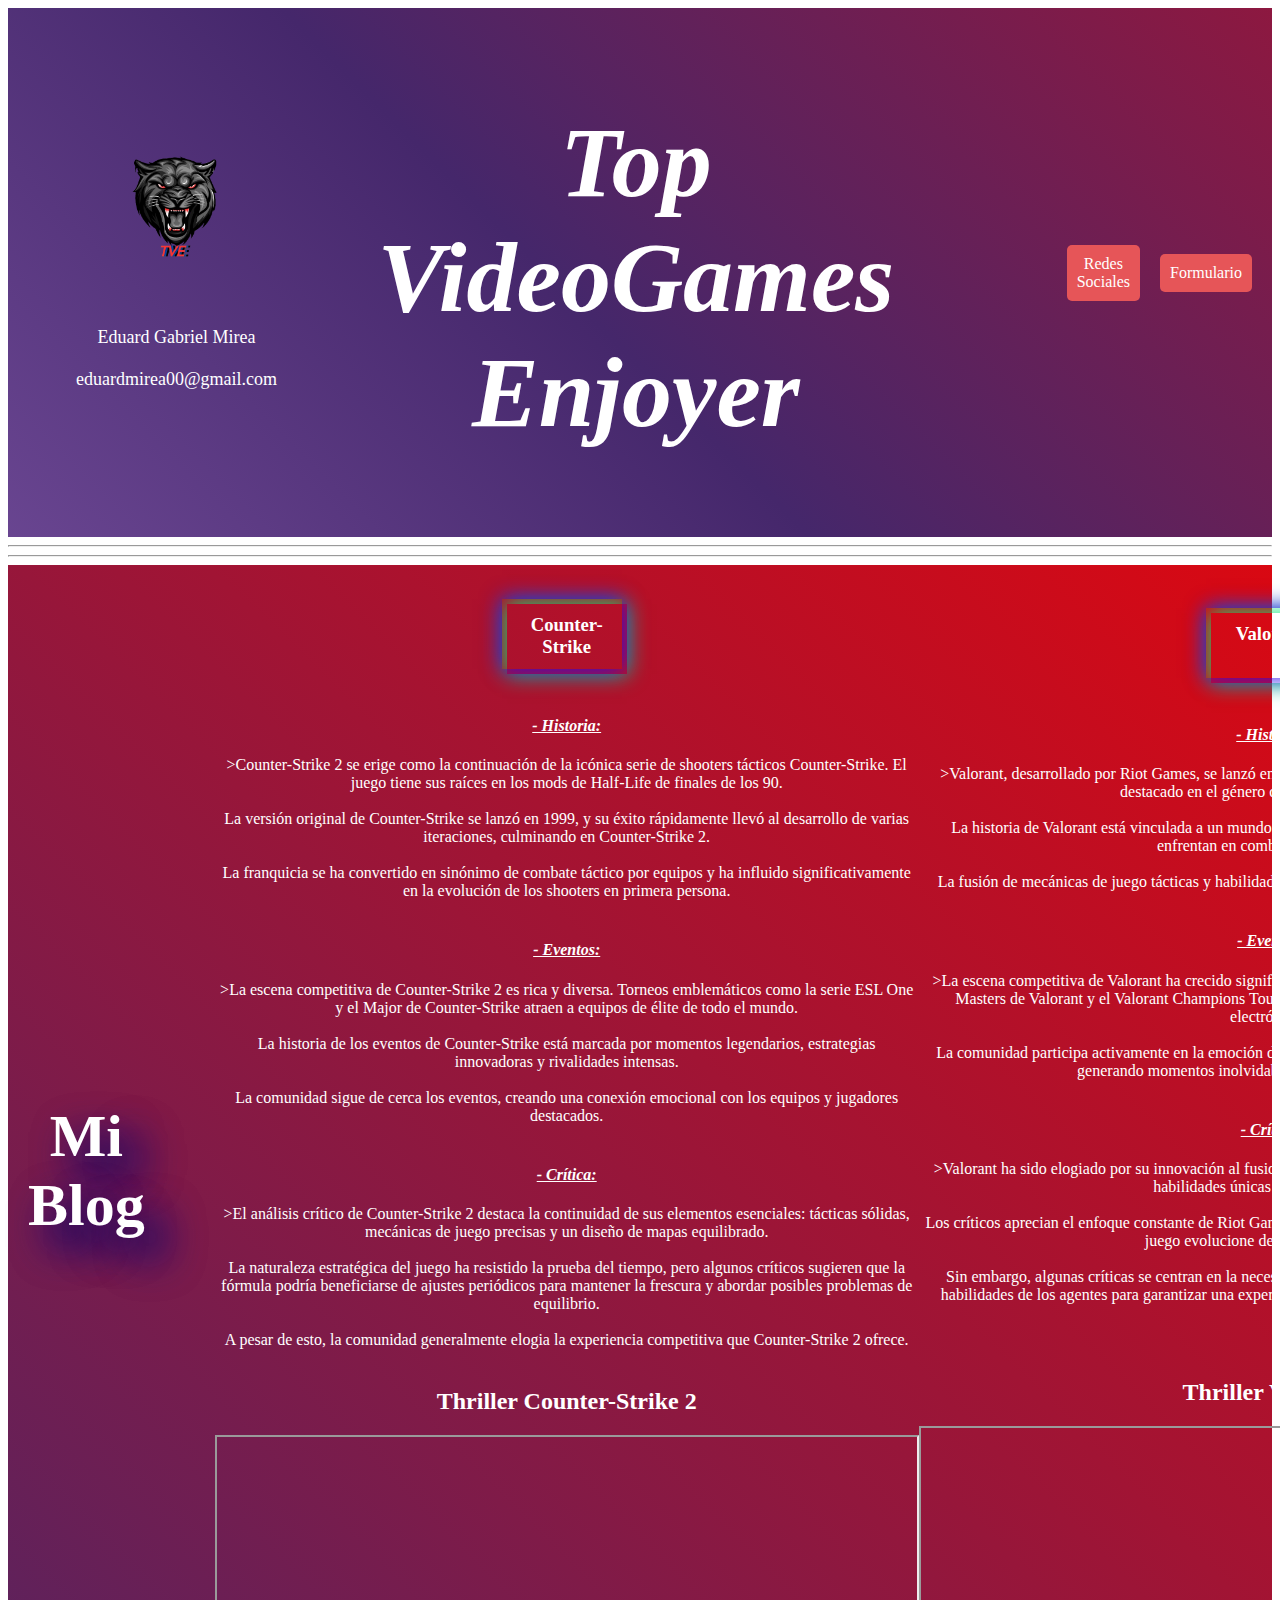
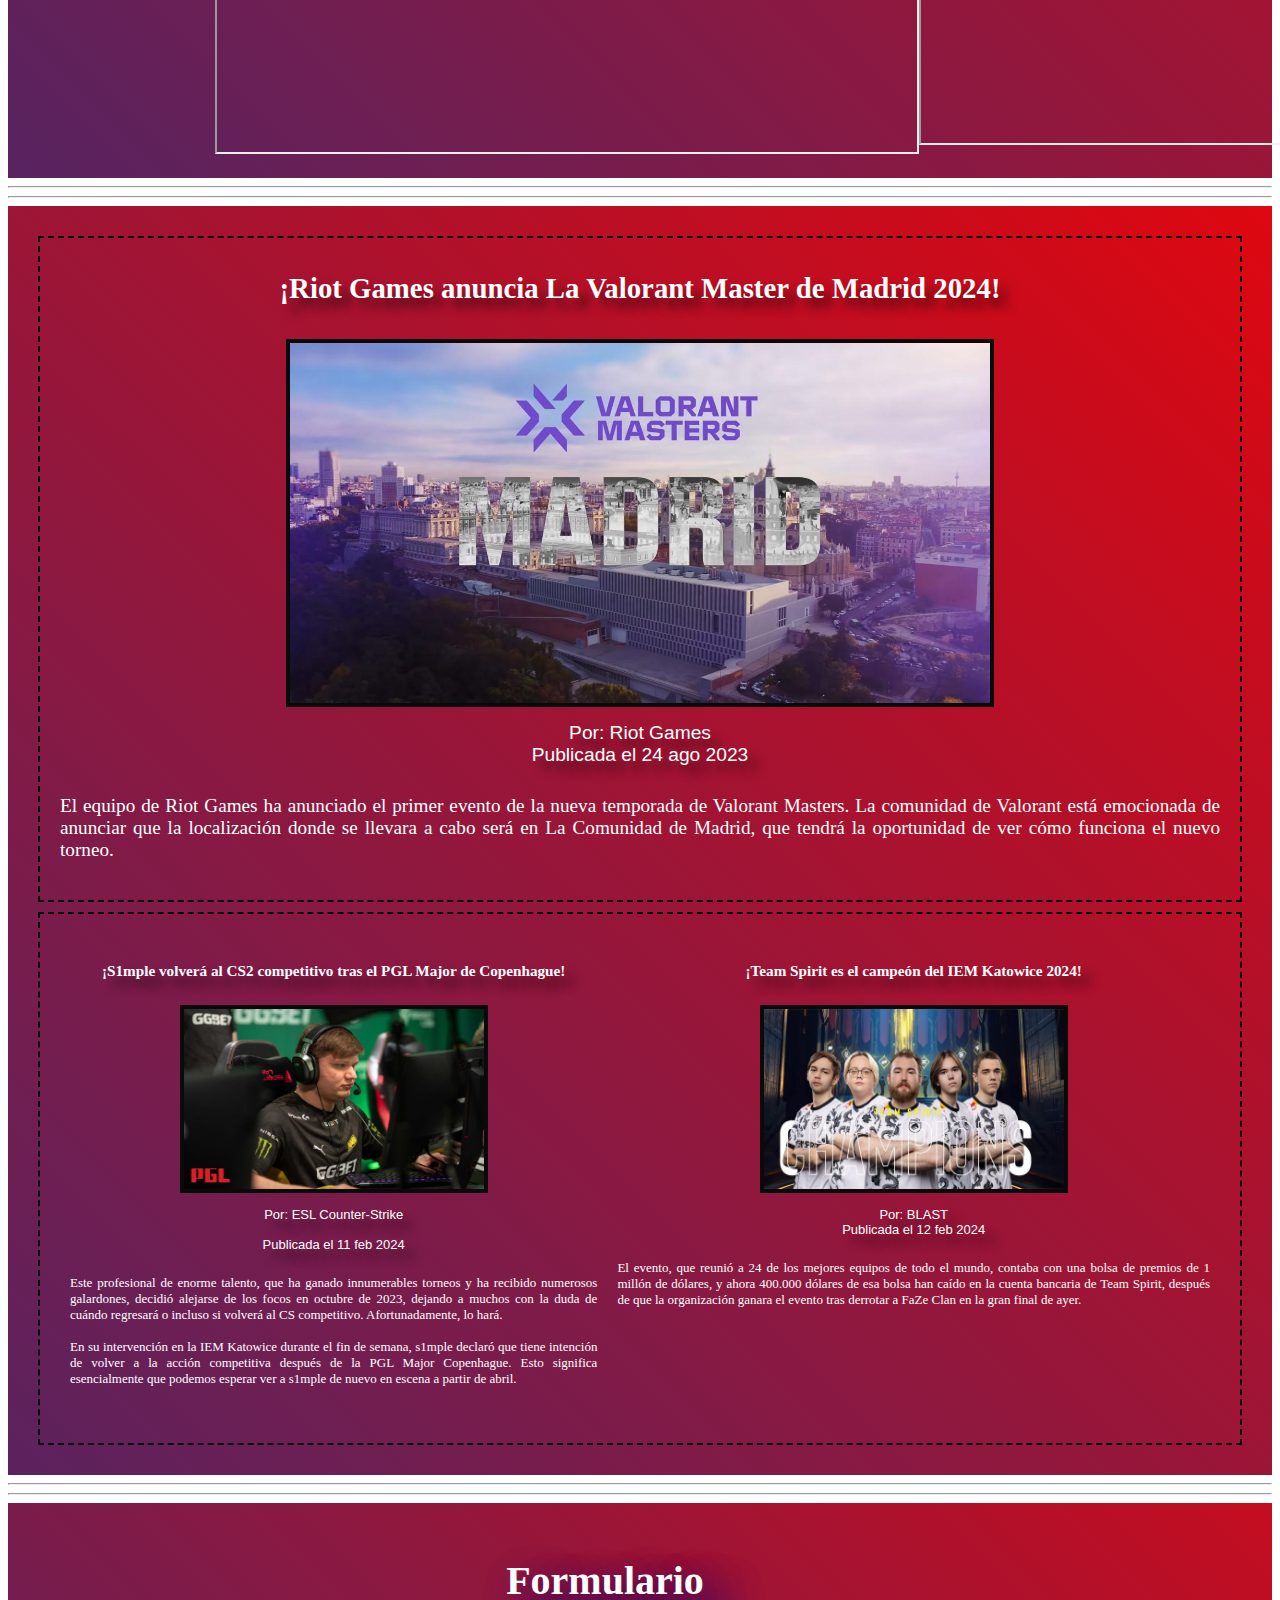
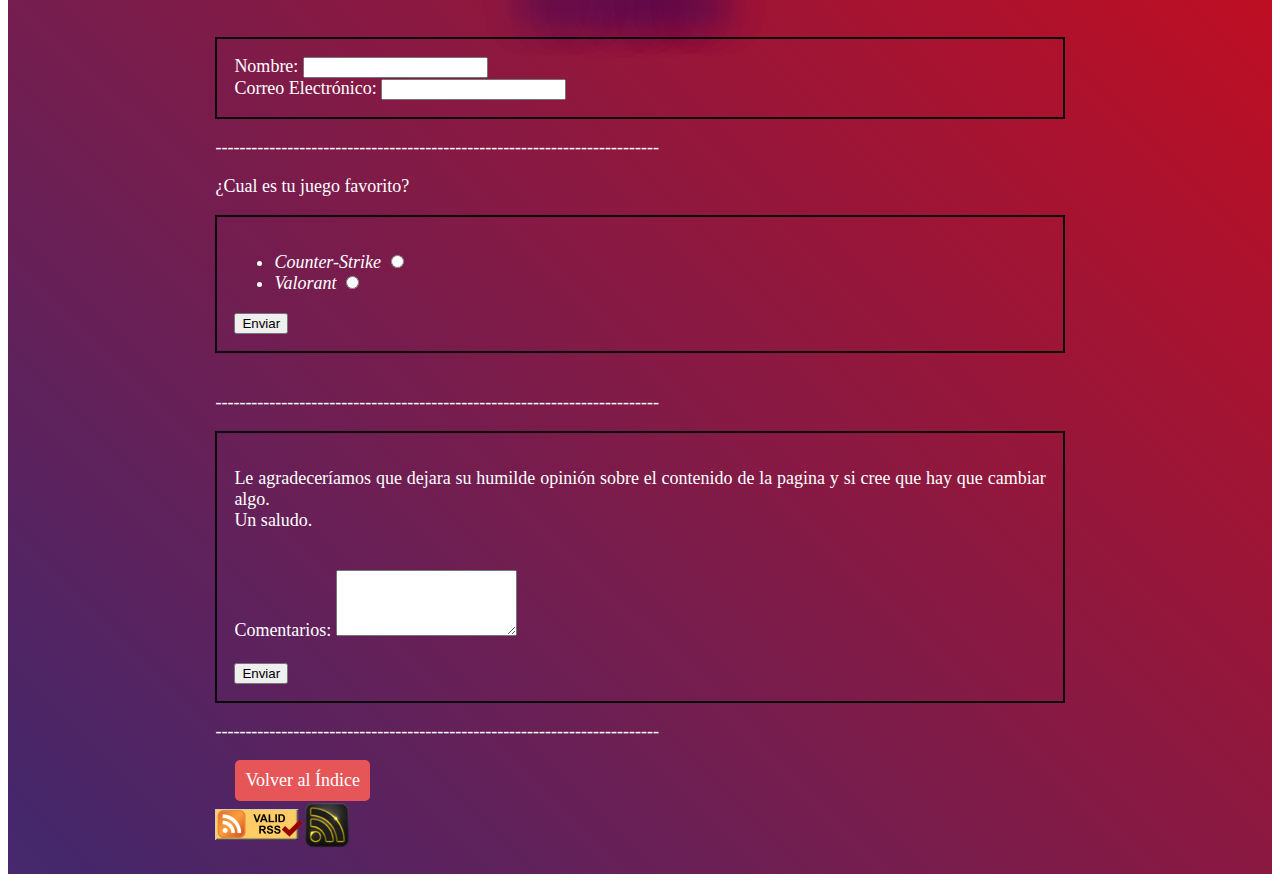
<file: index.html>
<!DOCTYPE html>
<html dir="ltr" lang="es">

<head>
    <meta charset="UTF-8">
    <meta name="viewport" content="width=device-width, initial-scale=1.0">
    <title>Top VideoGames Enjoyer</title>
    <link rel="stylesheet" href="Proyecto.css">
    <link rel="icon" type="image/png" href="Multimedia/Elmistery79-SinFondo.png">
    <link rel="feed alternate" type="application/rss+xml" href="proyecto.rss" title="Feed">
</head>

<body>
    <!-- Zona 1: Header -->
    <header>
        <div class="logo-container" id="inicio">
            <div class="logo">
                <img src="Multimedia/Elmistery79-SinFondo.png" alt="mi logo">
            </div>
            <div class="nombre">
                <p>Eduard Gabriel Mirea <br><br> eduardmirea00@gmail.com</p>
            </div>
        </div>
        <div class="banner">
            <h1><em>Top VideoGames Enjoyer</em></h1>
        </div>
        <nav>
            <div class="nav-box" onclick="window.location.href='RedesSociales.html'">Redes Sociales</div>
            <div class="nav-box" onclick="window.location.href='#formulario'">Formulario</div>
        </nav>
    </header>

    <hr>
    <hr> <!-- La etiqueta <hr> (Es una etiqueta de espacio vertical) separa tematicas.-->


    <!-- Zona 2: Blog poner todo en divisiones -->
    <section class="blog">

        <div class="titulo">
            <h2>Mi Blog</h2>
        </div>

        <div>
            <!-- Counter-Strike -->
            <h3 class="contenedor-subtitulo">Counter-Strike</h3>
            <table>
                <tr>
                    <td>
                        <h4><em><u>- Historia:</u></em></h4>
                        <p>
                            >Counter-Strike 2 se erige como la continuación de la icónica serie de
                            shooters tácticos Counter-Strike. El juego tiene sus raíces en los mods de
                            Half-Life de finales de los 90.<br><br> La versión original de
                            Counter-Strike se lanzó en 1999, y su éxito rápidamente llevó al desarrollo
                            de varias iteraciones, culminando en Counter-Strike 2.<br><br> La franquicia
                            se ha convertido en sinónimo de combate táctico por equipos y ha influido
                            significativamente en la evolución de los shooters en primera persona.
                        </p>
                    </td>
                </tr>
                <tr>
                    <td>
                        <h4><em><u>- Eventos:</u></em></h4>
                        <p>
                            >La escena competitiva de Counter-Strike 2 es rica y diversa. Torneos
                            emblemáticos como la serie ESL One y el Major de Counter-Strike atraen a equipos
                            de élite de todo el mundo.<br><br> La historia de los eventos de Counter-Strike
                            está marcada por momentos legendarios, estrategias innovadoras y rivalidades
                            intensas.<br><br> La comunidad sigue de cerca los eventos, creando una conexión
                            emocional con los equipos y jugadores destacados.
                        </p>
                    </td>
                </tr>
                <tr>
                    <td>
                        <h4><em><u>- Crítica:</u></em></h4>
                        <p>
                            >El análisis crítico de Counter-Strike 2 destaca la continuidad de sus elementos
                            esenciales: tácticas sólidas, mecánicas de juego precisas y un diseño de mapas
                            equilibrado.<br><br> La naturaleza estratégica del juego ha resistido la prueba
                            del tiempo, pero algunos críticos sugieren que la fórmula podría beneficiarse de
                            ajustes periódicos para mantener la frescura y abordar posibles problemas de
                            equilibrio.<br><br> A pesar de esto, la comunidad generalmente elogia la
                            experiencia competitiva que Counter-Strike 2 ofrece.
                        </p>
                    </td>
                </tr>
            </table>
            <div>
                <h2>
                    Thriller Counter-Strike 2
                </h2>
                <!--En este caso he substituido en el link de youtube la parte /watch?v= por /embed/ para poder usar el video ya que estaba en privado -->
                <iframe width="700" height="315" src="https://www.youtube.com/embed/zqLy6pPmupo"></iframe>
            </div>
        </div>

        <div>
            <!-- Valorant -->
            <h3 class="contenedor-subtitulo">Valorant</h3>
            <table>
                <tr>
                    <td>
                        <h4><em><u>- Historia:</u></em></h4>
                        <p>
                            >Valorant, desarrollado por Riot Games, se lanzó en 2020 y rápidamente se
                            convirtió en un competidor destacado en el género de los shooters
                            tácticos.<br><br> La historia de Valorant está vinculada a un mundo futurista
                            donde agentes con habilidades únicas se enfrentan en combates
                            estratégicos.<br><br> La fusión de mecánicas de juego tácticas y habilidades
                            especiales distintivas ha sido clave para su éxito.
                        </p>
                    </td>
                </tr>
                <tr>
                    <td>
                        <h4><em><u>- Eventos:</u></em></h4>
                        <p>
                            >La escena competitiva de Valorant ha crecido significativamente desde su
                            lanzamiento. Torneos como el Masters de Valorant y el Valorant Champions Tour
                            han elevado el estatus del juego en los deportes electrónicos.<br><br> La
                            comunidad participa activamente en la emoción de los eventos, respaldando a sus
                            equipos favoritos y generando momentos inolvidables en la historia de Valorant.
                        </p>
                    </td>
                </tr>
                <tr>
                    <td>
                        <h4><em><u>- Crítica:</u></em></h4>
                        <p>
                            >Valorant ha sido elogiado por su innovación al fusionar elementos de shooters
                            tácticos tradicionales con habilidades únicas de los personajes.<br><br> Los
                            críticos aprecian el enfoque constante de Riot Games en actualizaciones y
                            equilibrio, asegurando que el juego evolucione de manera sostenible.<br><br> Sin
                            embargo, algunas críticas se centran en la necesidad de mantener un equilibrio
                            constante entre las habilidades de los agentes para garantizar una experiencia
                            justa y competitiva para todos los jugadores.
                        </p>
                    </td>
                </tr>
            </table>
            <br>
            <br>
            <div>
                <h2>
                    Thriller Valorant
                </h2>
                <iframe width="700" height="315" src="https://www.youtube.com/embed/iq4A2z6rUxQ"></iframe>
            </div>
        </div>
    </section>

    <hr>
    <hr> <!-- La etiqueta <hr> (Es una etiqueta de espacio vertical) separa tematicas.-->

    <!-- FEED -->
    <section class="noticias">
        <div class="noticias-box">
            <div class="mainpost">
                <article id="articulo1">
                    <div class="cabezera">
                        <h2>¡Riot Games anuncia La Valorant Master de Madrid 2024!</h2>
                        <img class="img-main" src="Multimedia/VCT-2023.jpg" alt="Imagen del articulo1">
                        <div class="pie-img">
                            <span>Por: Riot Games<br></span>
                            <span>Publicada el 24 ago 2023</span>
                        </div>
                    </div>
                    <p class="parrafos">
                        El equipo de Riot Games ha anunciado el primer evento de la nueva temporada de Valorant Masters.
                        La comunidad de Valorant está emocionada de anunciar que la localización donde se llevara a cabo
                        será en La Comunidad de Madrid, que tendrá la oportunidad de ver cómo funciona el nuevo torneo.
                    </p>
                </article>
            </div>
            <div class="second-post">
                <ul class="post-list">
                    <li>
                        <article id="articulo2">
                            <div class="cabezera">
                                <h3>¡S1mple volverá al CS2 competitivo tras el PGL Major de Copenhague!</h3>
                                <img class="img-list-1" src="Multimedia/s1mplereturncompetitive.jpg"
                                    alt="Imagen del artículo2">
                                <div class="pie-img">
                                    <span>Por: ESL Counter-Strike<br><br></span>
                                    <span>Publicada el 11 feb 2024</span>
                                </div>
                            </div>
                            <p class="parrafos"> Este profesional de enorme talento, que ha ganado innumerables torneos
                                y ha recibido
                                numerosos galardones, decidió alejarse de los focos en octubre de 2023, dejando a muchos
                                con la duda de cuándo regresará o incluso si volverá al CS competitivo. Afortunadamente,
                                lo hará.<br><br>
                                En su intervención en la IEM Katowice durante el fin de semana, s1mple declaró que tiene
                                intención de volver a la acción competitiva después de la PGL Major Copenhague. Esto
                                significa esencialmente que podemos esperar ver a s1mple de nuevo en escena a partir de
                                abril.</p>
                        </article>
                    </li>
                    <li>
                        <article id="articulo3">
                            <div class="cabezera">
                                <h3>¡Team Spirit es el campeón del IEM Katowice 2024!</h3>
                                <img class="img-list-2" src="Multimedia/teamspiritare.jpg" alt="Imagen del articulo3">
                                <div class="pie-img">
                                    <span>Por: BLAST<br></span>
                                    <span>Publicada el 12 feb 2024</span>
                                </div>
                            </div>
                            <p class="parrafos">El evento, que reunió a 24 de los mejores equipos de todo el mundo,
                                contaba con una bolsa
                                de premios de 1 millón de dólares, y ahora 400.000 dólares de esa bolsa han caído en la
                                cuenta bancaria de Team Spirit, después de que la organización ganara el evento tras
                                derrotar a FaZe Clan en la gran final de ayer.</p>
                        </article>
                    </li>
                </ul>
            </div>
        </div>
    </section>


    <hr>
    <hr> <!-- La etiqueta <hr> (Es una etiqueta de espacio vertical) separa tematicas.-->


    <!-- Zona 3: Footer -->
    <footer>
        <div>
            <h2 id="formulario" class="titulo">Formulario</h2>
            <form action="#" method="post" target="_blank">
                <div class="box1">
                    <label for="nombre">Nombre:</label>
                    <input type="text" id="nombre" name="nombre" required>
                    <br>

                    <label for="email">Correo Electrónico:</label>
                    <input type="email" id="email" name="email" required>
                    <br>
                </div>
                <p>--------------------------------------------------------------------------</p>
                <p>¿Cual es tu juego favorito?</p>
                <div class="box2">
                    <ul>
                        <li>
                            <label for="Counter-Strike"><em>Counter-Strike</em></label>
                            <input type="radio" id="Counter-Strike" name="fav_game" value="Counter-Strike">
                        </li>
                        <li>
                            <label for="Valorant"><em>Valorant</em></label>
                            <input type="radio" id="Valorant" name="fav_game" value="Valorant">
                        </li>
                    </ul>
                    <input type="submit" value="Enviar">
                </div>
                <br>
                <p>--------------------------------------------------------------------------</p>
                <div class="box3">
                    <p>
                        Le agradeceríamos que dejara su humilde opinión sobre el contenido de la pagina y si cree que
                        hay
                        que
                        cambiar algo.<br> Un saludo.<br><br>
                    </p>
                    <label for="comentarios">Comentarios:</label>
                    <textarea id="comentarios" name="comentarios" rows="4"></textarea>
                    <br>
                    <br>
                    <input type="submit" value="Enviar">
                </div>
                <p>--------------------------------------------------------------------------</p>
                <div>
                    <nav>
                        <div class="nav-box" onclick="window.location.href='#inicio'">Volver al Índice</div>
                    </nav>
                    <nav class="navegacion2">
                        <!-- https://eduardgabrielmirea.github.io/proyecto.github.io/proyecto.rss -->
                        <a href="https://validator.w3.org/feed/check.cgi?url=https://eduardgabrielmirea.github.io/proyecto.github.io/proyecto.rss">
                        <img src="Multimedia/valid-rss-rogers.png" alt="[Valid RSS]" title="Validate my RSS feed"/></a>
                        <a href="proyecto.rss" target="_blank" rel="noopener noreferrer">
                            <img src="Multimedia/iconoRSS.png" alt="RSS Feed">
                        </a>
                    </nav>
                </div>
            </form>
        </div>
    </footer>
</body>

</html>
</file>
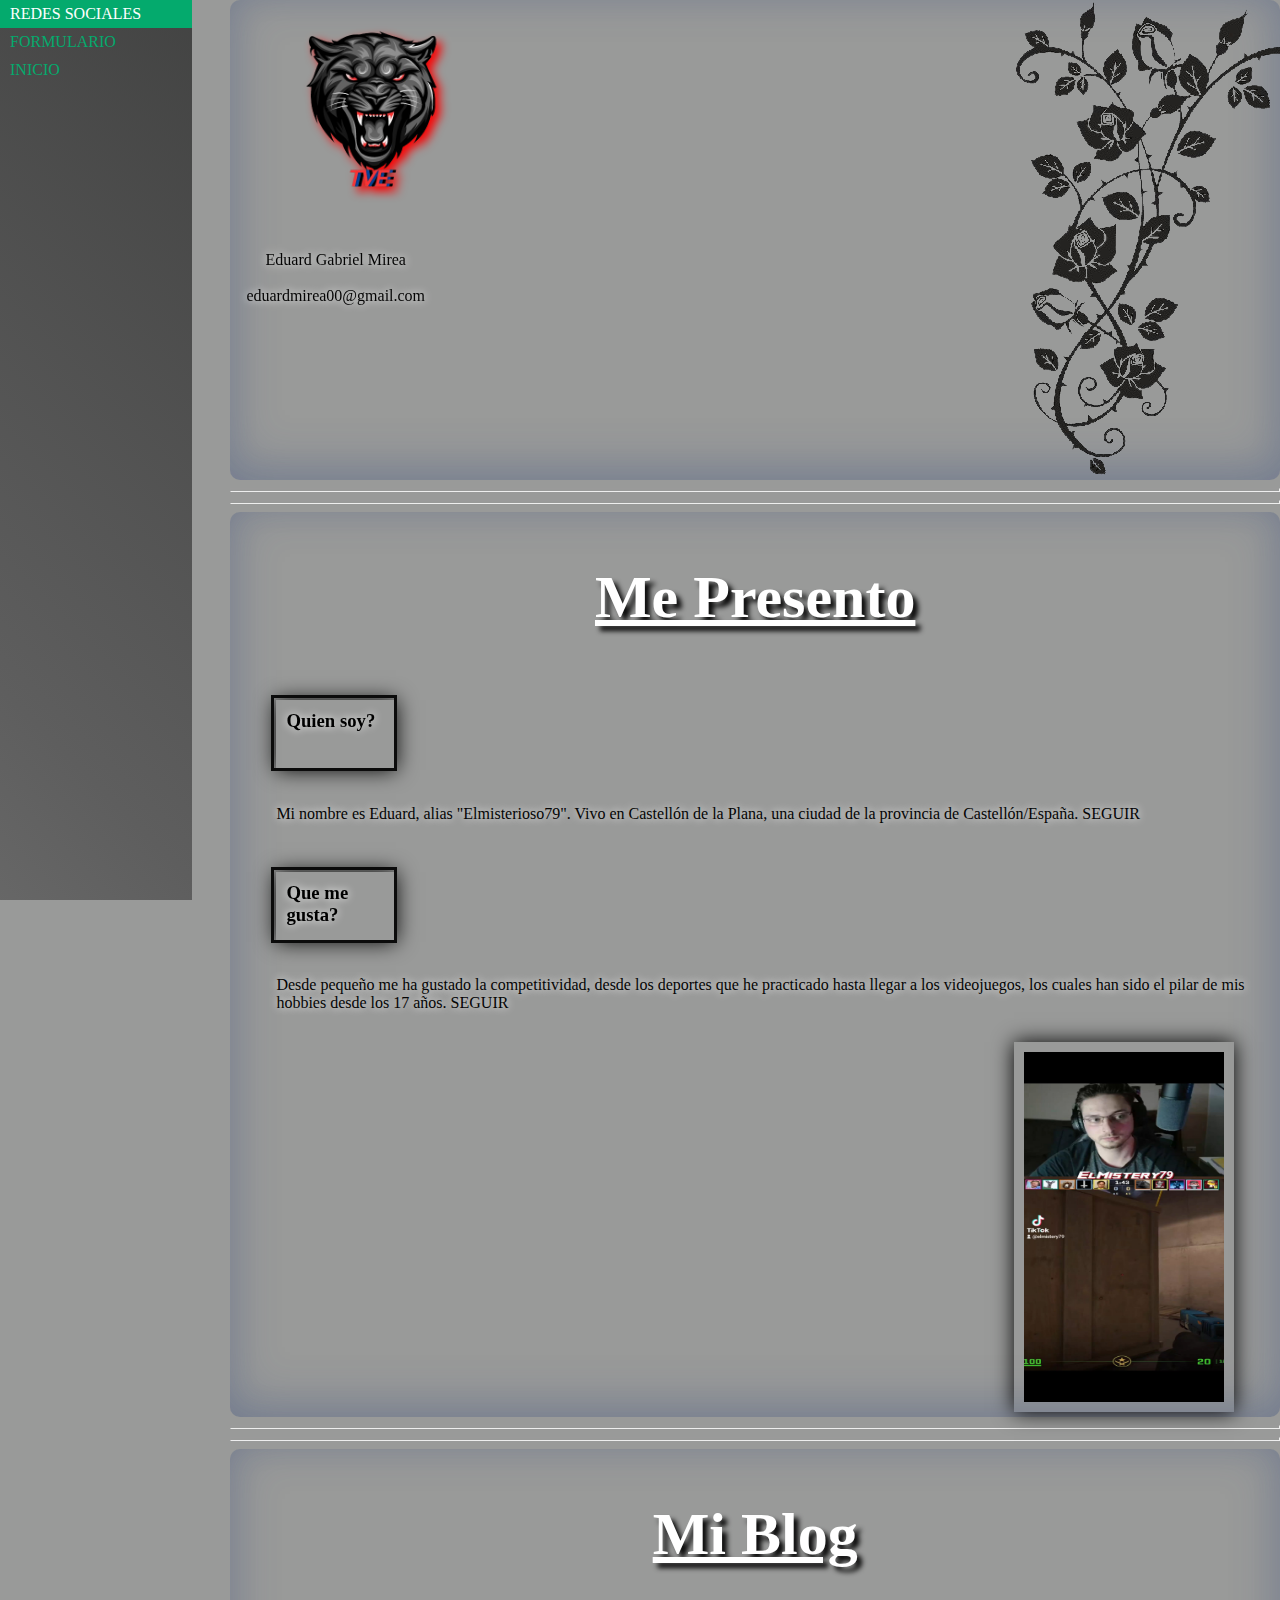
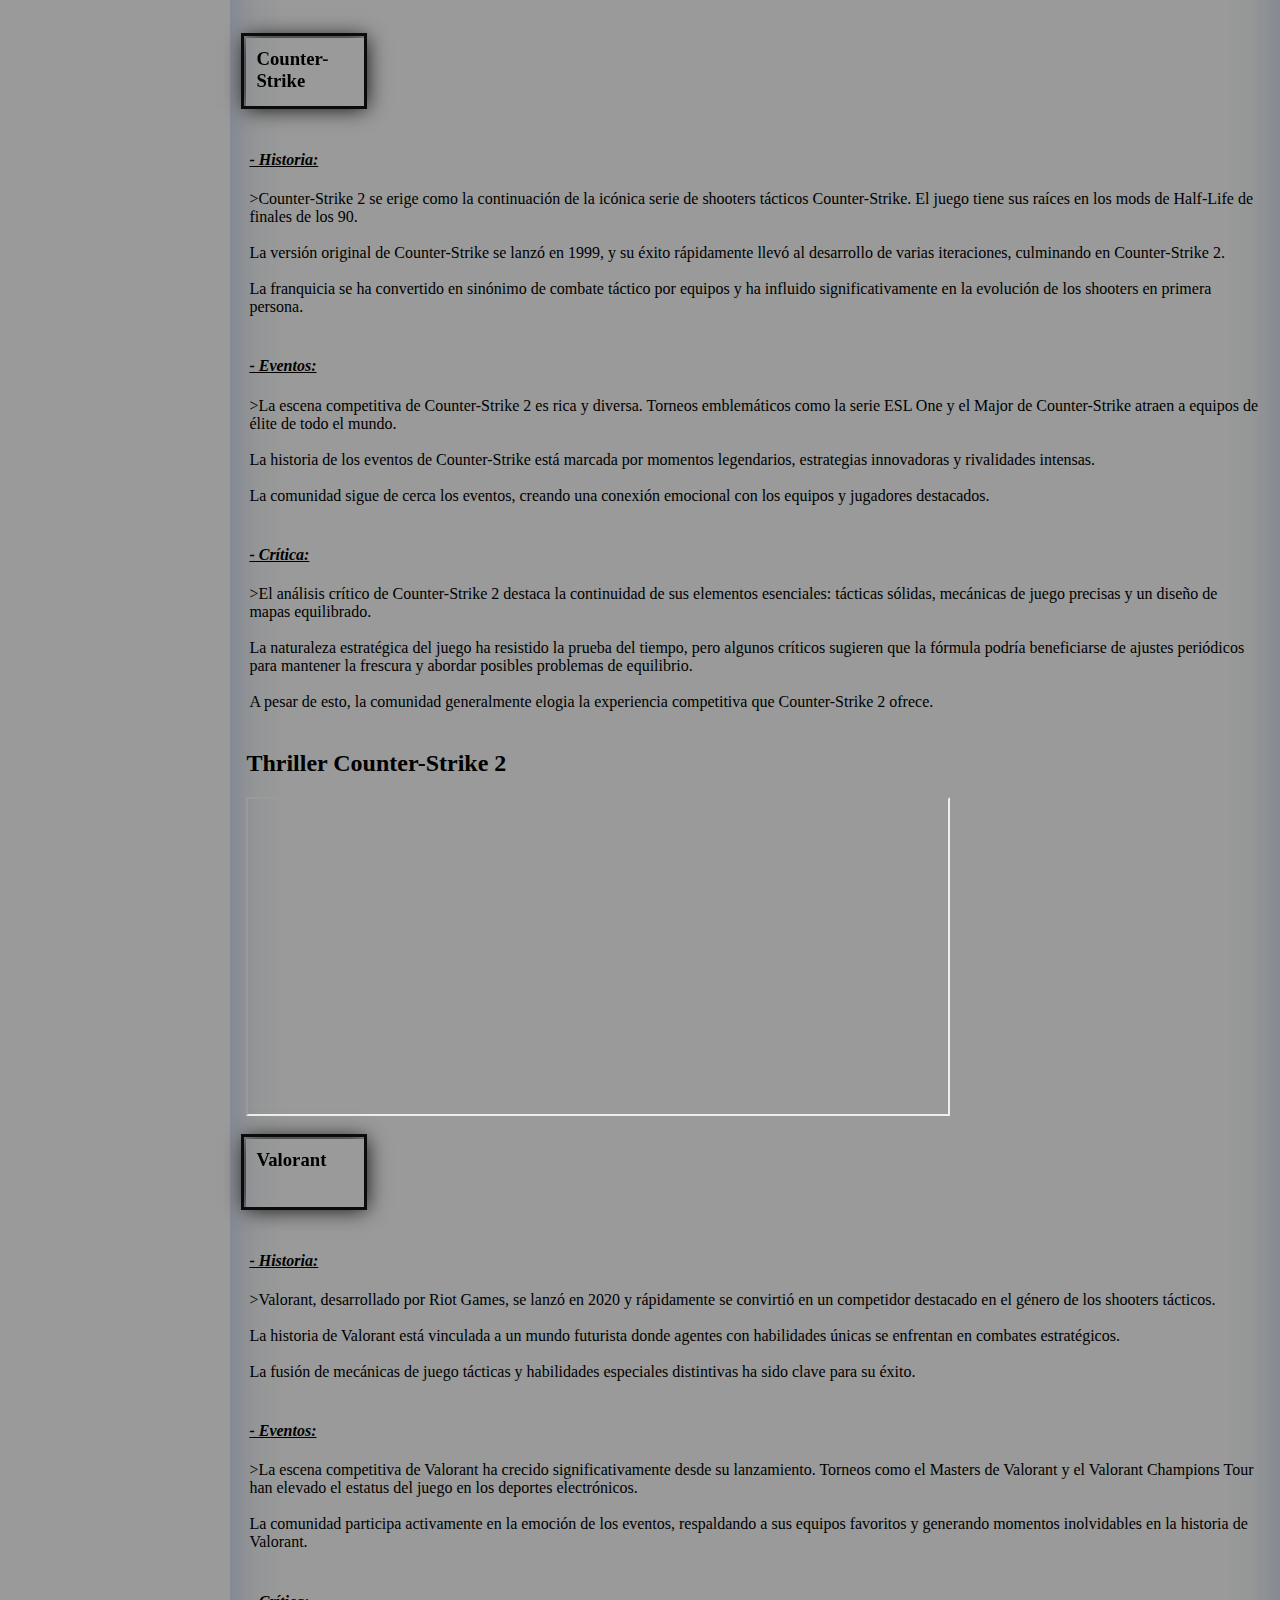
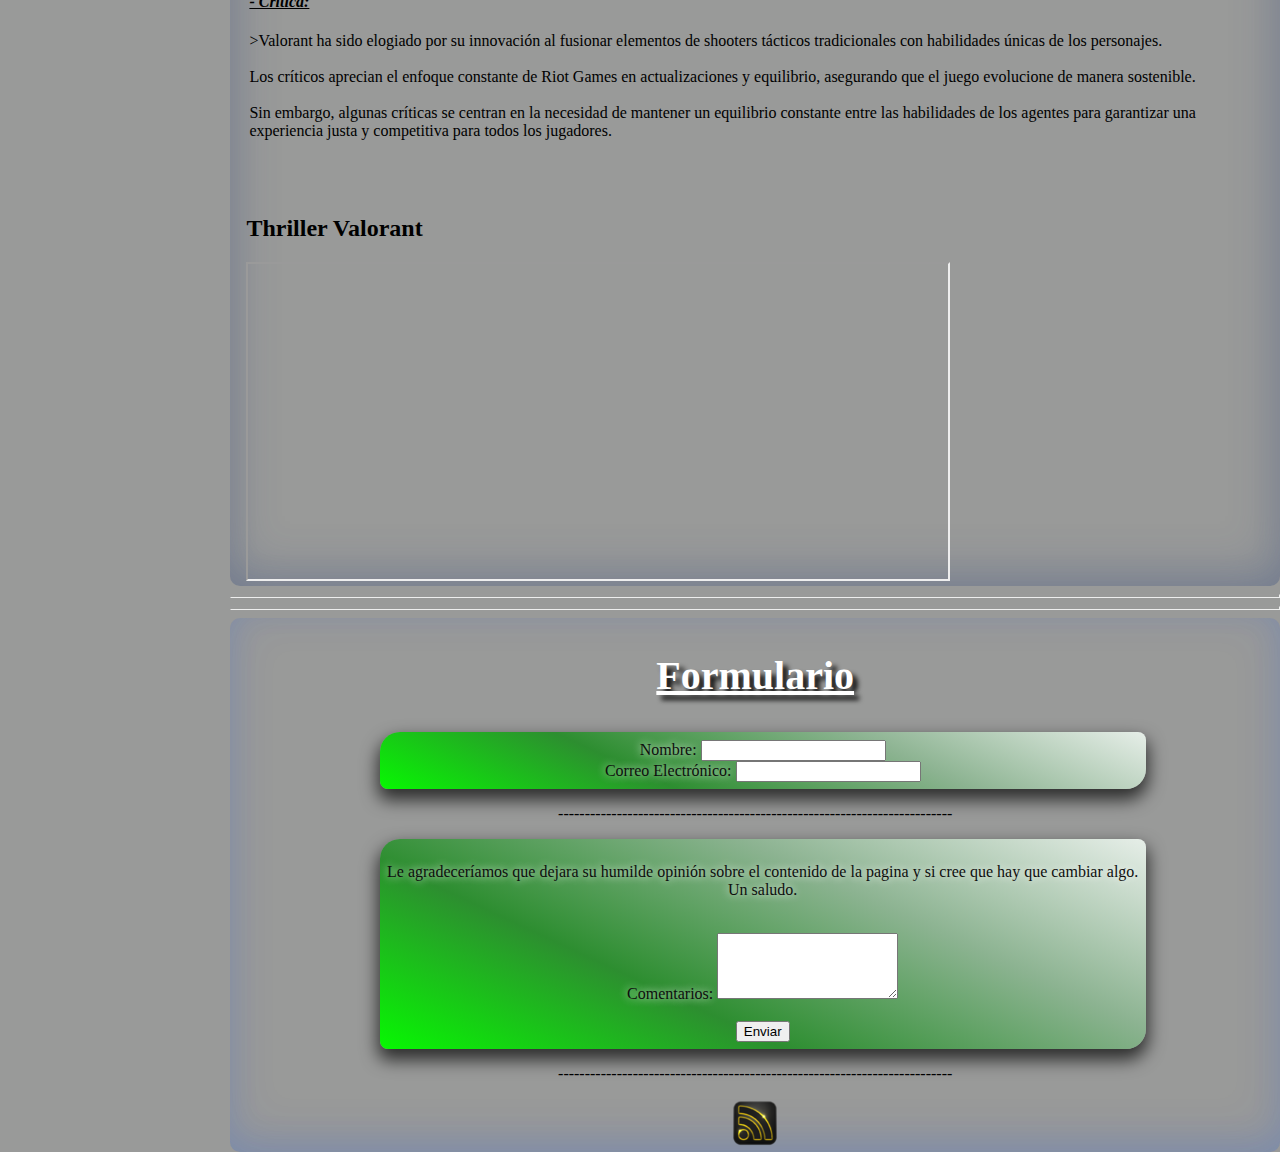
<file: Proyecto.html>
<!DOCTYPE html>
<html dir="ltr" lang="es">

<head>
    <meta charset="UTF-8">
    <meta name="viewport" content="width=device-width, initial-scale=1.0">
    <!-- Esta linea de etiqueta me sirve para que se ajuste a los diferentes formatos de movil, pc, etc-->
    <title>Top VideoGames Enjoyer</title>
    <!--<link rel="stylesheet" href="Proyecto.css">-->
    <link rel="stylesheet" href="Proyecto2.css">
    <link rel="icon" type="image/png" href="Multimedia/Elmistery79-SinFondo.png">
</head>

<body>
    <!-- Zona 1: Header poner todo en una tabla -->
    <!-- Los <blockquote> sirven como tabuladores para poner la tabla en medio de la pagina-->
    

            <!-- !!ACORDARSE DE COMENTAR Y DESCOMENTAR !! -->


        <!-- HAY QUE COMENTAR ESTA BARRA DE NAVEGACION SI PARA EL Proyecto.css -->
    <aside>
        <nav>
            <ul>
                <li><a class="active" href="RedesSociales.html">REDES SOCIALES</a></li>
                <li><a href="#formulario">FORMULARIO</a></li>
                <li><a href="#inicio">INICIO</a></li>
            </ul>
        </nav>
    </aside>

    <header>
        <div class="logo-container" id="inicio">
            <div class="logo">
                <!--
                    Descomentar para el Proyecto.css

                    <audio id="background-music" controls loop>
                        <source src="Multimedia/Musica.mp3" type="audio/mp3">
                    </audio>
                -->
                <img src="Multimedia/Elmistery79-SinFondo.png" alt="mi logo">
            </div>
            <div class="nombre">
                <p>Eduard Gabriel Mirea <br><br> eduardmirea00@gmail.com</p>
            </div>
        </div>
        <div class="banner">
            <h1><em>Top VideoGames Enjoyer</em></h1>
        </div>
        <!-- Comentar para Proyecto.css -->
        <div>
            <img src="Multimedia/Rosa-SinFondo.png" alt="rosa">
        </div>
        <!--
            Descomentar para la version Proyecto.css
            <nav>
                <div class="nav-box" onclick="window.location.href='RedesSociales.html'">Redes Sociales</div>
                <div class="nav-box" onclick="window.location.href='#formulario'">Formulario</div>
            </nav>
        -->
    </header>

    <hr>
    <hr> <!-- La etiqueta <hr> (Es una etiqueta de espacio vertical) separa tematicas.-->

    <!-- Zona 2: Main Content // Realmente el main deberia ser MI BLOG-->
    <main>
        <!-- Zona 2.1: Sobre Mi -->

        <div class="titulo">
            <h2>Me Presento</h2>
        </div>

        <div class="soy">
            <h3 class="contenedor-subtitulo">Quien soy?</h3>
            <p>Mi nombre es Eduard, alias "Elmisterioso79". Vivo en Castellón de la Plana, una ciudad de la
                provincia de Castellón/España. SEGUIR</p>
        </div>

        <div class="gusta">
            <h3 class="contenedor-subtitulo">Que me gusta?</h3>
            <p>Desde pequeño me ha gustado la competitividad, desde los deportes que he practicado hasta llegar a
                los videojuegos, los cuales han sido el pilar de mis hobbies desde los 17 años. SEGUIR</p>
        </div>

        <div class="yo">
            <img class="contenedor-foto" src="Multimedia/EsteSoyYo.jfif" alt="Imagen de mi" width="300" height="650">
        </div>
    </main>

    <hr>
    <hr> <!-- La etiqueta <hr> (Es una etiqueta de espacio vertical) separa tematicas.-->


    <!-- Zona 3: Blog poner todo en divisiones -->
    <section>

        <div class="titulo">
            <h2>Mi Blog</h2>
        </div>

        <div>
            <!-- Counter-Strike -->
            <h3 class="contenedor-subtitulo">Counter-Strike</h3>
            <table>
                <tr>
                    <td>
                        <h4><em><u>- Historia:</u></em></h4>
                        <p>
                            >Counter-Strike 2 se erige como la continuación de la icónica serie de
                            shooters tácticos Counter-Strike. El juego tiene sus raíces en los mods de
                            Half-Life de finales de los 90.<br><br> La versión original de
                            Counter-Strike se lanzó en 1999, y su éxito rápidamente llevó al desarrollo
                            de varias iteraciones, culminando en Counter-Strike 2.<br><br> La franquicia
                            se ha convertido en sinónimo de combate táctico por equipos y ha influido
                            significativamente en la evolución de los shooters en primera persona.
                        </p>
                    </td>
                </tr>
                <tr>
                    <td>
                        <h4><em><u>- Eventos:</u></em></h4>
                        <p>
                            >La escena competitiva de Counter-Strike 2 es rica y diversa. Torneos
                            emblemáticos como la serie ESL One y el Major de Counter-Strike atraen a equipos
                            de élite de todo el mundo.<br><br> La historia de los eventos de Counter-Strike
                            está marcada por momentos legendarios, estrategias innovadoras y rivalidades
                            intensas.<br><br> La comunidad sigue de cerca los eventos, creando una conexión
                            emocional con los equipos y jugadores destacados.
                        </p>
                    </td>
                </tr>
                <tr>
                    <td>
                        <h4><em><u>- Crítica:</u></em></h4>
                        <p>
                            >El análisis crítico de Counter-Strike 2 destaca la continuidad de sus elementos
                            esenciales: tácticas sólidas, mecánicas de juego precisas y un diseño de mapas
                            equilibrado.<br><br> La naturaleza estratégica del juego ha resistido la prueba
                            del tiempo, pero algunos críticos sugieren que la fórmula podría beneficiarse de
                            ajustes periódicos para mantener la frescura y abordar posibles problemas de
                            equilibrio.<br><br> A pesar de esto, la comunidad generalmente elogia la
                            experiencia competitiva que Counter-Strike 2 ofrece.
                        </p>
                    </td>
                </tr>
            </table>
            <div>
                <h2>
                    Thriller Counter-Strike 2
                </h2>
                <!--En este caso he substituido en el link de youtube la parte /watch?v= por /embed/ para poder usar el video ya que estaba en privado -->
                <iframe width="700" height="315" src="https://www.youtube.com/embed/zqLy6pPmupo"></iframe>
            </div>
        </div>

        <div>
            <!-- Valorant -->
            <h3 class="contenedor-subtitulo">Valorant</h3>
            <table>
                <tr>
                    <td>
                        <h4><em><u>- Historia:</u></em></h4>
                        <p>
                            >Valorant, desarrollado por Riot Games, se lanzó en 2020 y rápidamente se
                            convirtió en un competidor destacado en el género de los shooters
                            tácticos.<br><br> La historia de Valorant está vinculada a un mundo futurista
                            donde agentes con habilidades únicas se enfrentan en combates
                            estratégicos.<br><br> La fusión de mecánicas de juego tácticas y habilidades
                            especiales distintivas ha sido clave para su éxito.
                        </p>
                    </td>
                </tr>
                <tr>
                    <td>
                        <h4><em><u>- Eventos:</u></em></h4>
                        <p>
                            >La escena competitiva de Valorant ha crecido significativamente desde su
                            lanzamiento. Torneos como el Masters de Valorant y el Valorant Champions Tour
                            han elevado el estatus del juego en los deportes electrónicos.<br><br> La
                            comunidad participa activamente en la emoción de los eventos, respaldando a sus
                            equipos favoritos y generando momentos inolvidables en la historia de Valorant.
                        </p>
                    </td>
                </tr>
                <tr>
                    <td>
                        <h4><em><u>- Crítica:</u></em></h4>
                        <p>
                            >Valorant ha sido elogiado por su innovación al fusionar elementos de shooters
                            tácticos tradicionales con habilidades únicas de los personajes.<br><br> Los
                            críticos aprecian el enfoque constante de Riot Games en actualizaciones y
                            equilibrio, asegurando que el juego evolucione de manera sostenible.<br><br> Sin
                            embargo, algunas críticas se centran en la necesidad de mantener un equilibrio
                            constante entre las habilidades de los agentes para garantizar una experiencia
                            justa y competitiva para todos los jugadores.
                        </p>
                    </td>
                </tr>
            </table>
            <br>
            <br>
            <div>
                <h2>
                    Thriller Valorant
                </h2>
                <iframe width="700" height="315" src="https://www.youtube.com/embed/iq4A2z6rUxQ"></iframe>
            </div>
        </div>
    </section>

    <hr>
    <hr> <!-- La etiqueta <hr> (Es una etiqueta de espacio vertical) separa tematicas.-->


    <!-- Zona 4: Footer -->
    <footer>
        <div>
            <h2 id="formulario" class="titulo">Formulario</h2>
            <form action="#" method="post">
                <div class="box1">
                    <label for="nombre">Nombre:</label>
                    <input type="text" id="nombre" name="nombre" required>
                    <br>

                    <label for="email">Correo Electrónico:</label>
                    <input type="email" id="email" name="email" required>
                    <br>
                </div>
                <!--
                    Descomentar para Proyecto.css
                    <p>--------------------------------------------------------------------------</p>
                <p>¿Cual es tu juego favorito?</p>
                <div class="box2">
                    <ul>
                        <li>
                            <label for="Counter-Strike"><em>Counter-Strike</em></label>
                            <input type="radio" id="Counter-Strike" name="fav_game" value="Counter-Strike">
                        </li>
                        <li>
                            <label for="Valorant"><em>Valorant</em></label>
                            <input type="radio" id="Valorant" name="fav_game" value="Valorant">
                        </li>
                    </ul>
                    <input type="submit" value="Enviar">
                </div>
                <br>  
                -->

                <p>--------------------------------------------------------------------------</p>
                <div class="box3">
                    <p>
                        Le agradeceríamos que dejara su humilde opinión sobre el contenido de la pagina y si cree que
                        hay
                        que
                        cambiar algo.<br> Un saludo.<br><br>
                    </p>
                    <label for="comentarios">Comentarios:</label>
                    <textarea id="comentarios" name="comentarios" rows="4"></textarea>
                    <br>
                    <br>
                    <input type="submit" value="Enviar">
                </div>
                <p>--------------------------------------------------------------------------</p>
                <!-- 
                    Descomentar para el Proyecto.css
                    <div>
                        <nav>
                            <div class="nav-box" onclick="window.location.href='#inicio'">Volver al Índice</div>
                        </nav>
                    </div>
                -->
            </form>
        </div>
        <div>
            <nav class="navegacion2">
                <a href="proyecto.rss" target="_blank" rel="noopener noreferrer">
                <img src="Multimedia/iconoRSS.png" alt="RSS Feed" >
                </a>
            </nav>
        </div>
    </footer>
</body>

</html>
</file>
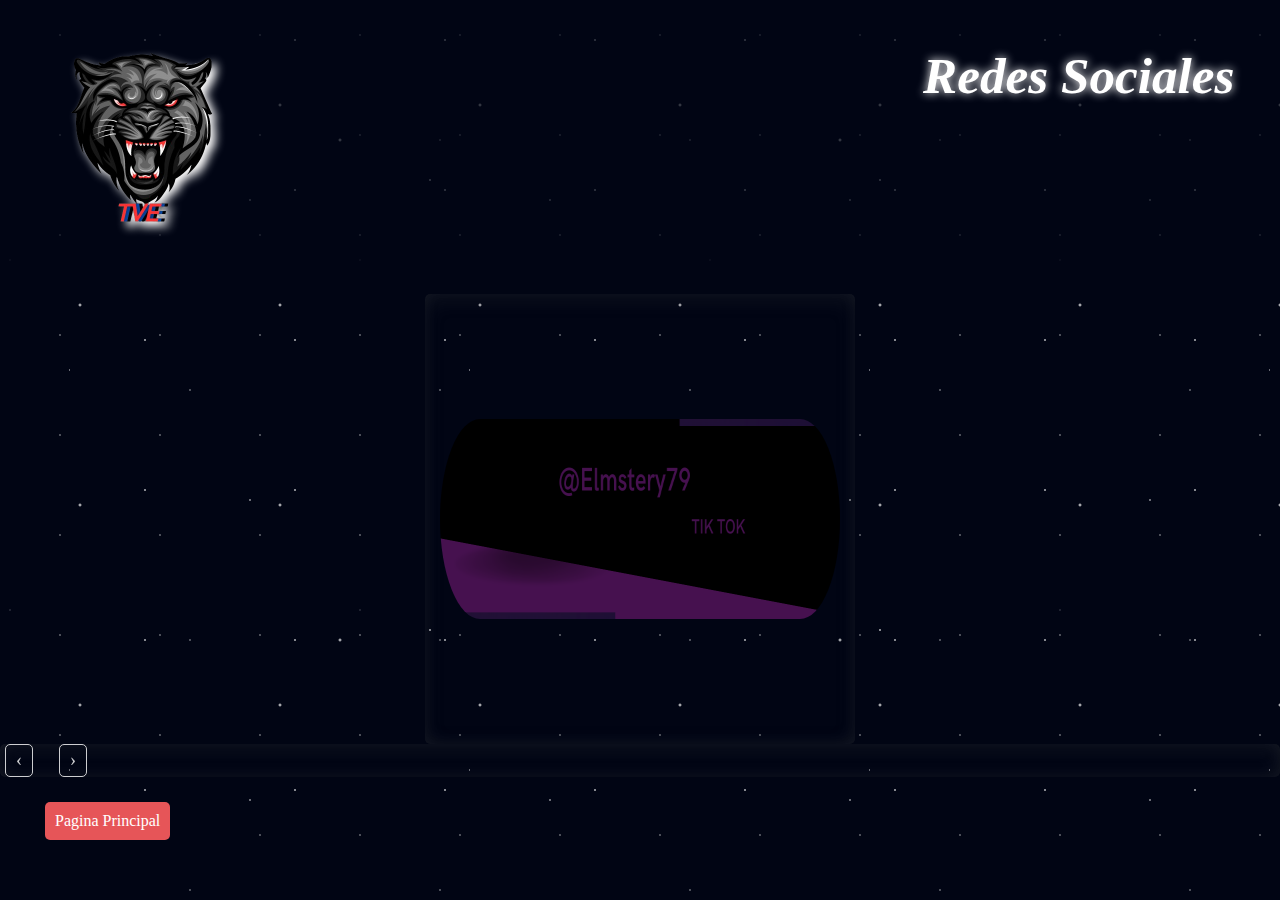
<file: Pruebas.html>
<!DOCTYPE html>
<html lang="es" dir="ltr">

<head>
    <meta charset="UTF-8">
    <meta name="viewport" content="width=device-width, initial-scale=1.0">
    <title>Redes Sociales</title>
    <link rel="stylesheet" href="Pruebas.css">
    <link rel="icon" type="image/png" href="Multimedia/Elmistery79-SinFondo.png">
    <!--Es para el icono de la barra de chrome. -->
</head>

<body class="universo">
    <header>
        <div class="logo-container">
            <div class="logo">
                <img src="Multimedia/Elmistery79-SinFondo.png" alt="mi logo">
            </div>
        </div>
        <div class="banner">
            <h1 class="h1"><em>Redes Sociales</em></h1>
        </div>
    </header>
    <main>
        
              
              <div class="navbar-container">
                  <div class="navbar">
                      <input type="radio" id="radio1" name="navbar-radio" checked>
                      <label for="radio1">
                          <img src="Multimedia/TIKTOK.png" alt="BannerTikTok">
                      </label>
      
                      <input type="radio" id="radio2" name="navbar-radio">
                      <label for="radio2">
                          <img src="Multimedia/TWITCH.png" alt="bannerTwitch">
                      </label>
      
                      <input type="radio" id="radio3" name="navbar-radio">
                      <label for="radio3">
                          <img src="Multimedia/Instagram.png" alt="bannerInstagram">
                      </label>
                  </div>
              </div>
      
              <div class="navbar">
                  <label class="scroll-btn" for="radio2">&#8249;</label>
                  <label class="scroll-btn" for="radio3">&#8250;</label>
              </div>
          
    </main>
    <footer>
        <div>
            <nav>
                <div class="nav-box" onclick="window.location.href='Proyecto.html'">Pagina Principal</div>
            </nav>
        </div>
    </footer>
</body>

</html>
</file>
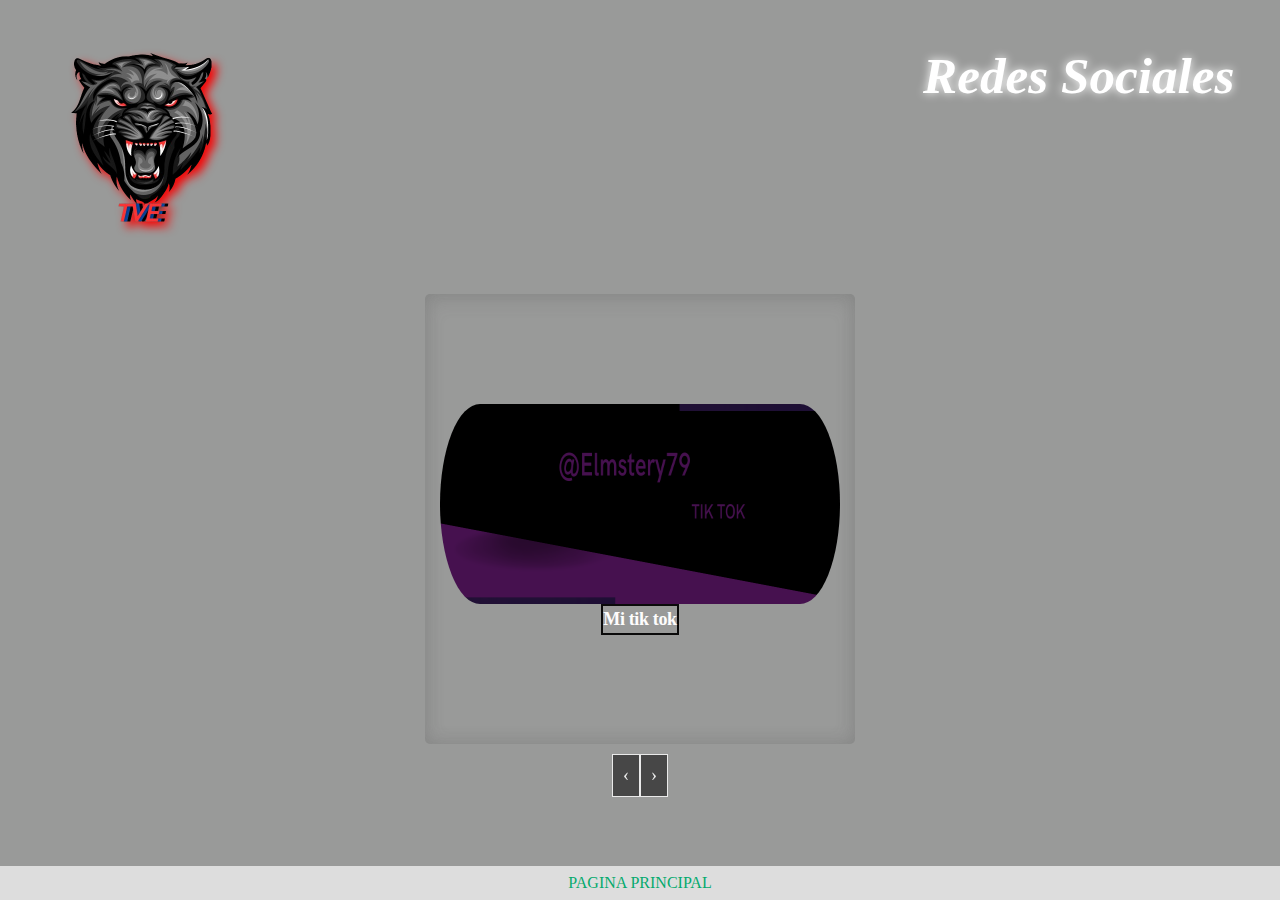
<file: RedesSociales.html>
<!DOCTYPE html>
<html lang="es" dir="ltr">

<head>
    <meta charset="UTF-8">
    <meta name="viewport" content="width=device-width, initial-scale=1.0">
    <title>Redes Sociales</title>
    <!--<link rel="stylesheet" href="RedesSociales.css">-->
    <link rel="stylesheet" href="RedesSociales2.css">
    <link rel="icon" type="image/png" href="Multimedia/Elmistery79-SinFondo.png">
    <!--Es para el icono de la barra de chrome. -->
</head>

<body class="universo">
    <header>
        <div class="logo-container">
            <div class="logo">
                <img src="Multimedia/Elmistery79-SinFondo.png" alt="mi logo">
            </div>
        </div>
        <div class="banner">
            <h1 class="h1"><em>Redes Sociales</em></h1>
        </div>
    </header>
    <main>

        <div class="navbar-container">
            <div class="navbar">
                <input type="radio" id="radio1" name="navbar-radio" checked>
                <label for="radio1">
                    <img src="Multimedia/TIKTOK.png" alt="BannerTikTok">
                    <a href="https://www.tiktok.com/@elmistery79?is_from_webapp=1&sender_device=pc">Mi tik tok</a>
                </label>

                <input type="radio" id="radio2" name="navbar-radio">
                <label for="radio2">
                    <img src="Multimedia/TWITCH.png" alt="bannerTwitch">
                    <a href="https://www.twitch.tv/elmistery79">Mi Twitch.Tv</a>
                </label>

                <input type="radio" id="radio3" name="navbar-radio">
                <label for="radio3">
                    <img src="Multimedia/Instagram.png" alt="bannerInstagram">
                    <a href="https://www.instagram.com/elmis_tery79/">Mi instagram</a>
                </label>
            </div>
        </div>



        <div class="flechas">
            <label class="scroll-btn" for="radio1">&#8249;</label>
            <label class="scroll-btn" for="radio3">&#8250;</label>
        </div>
    </main>
    <footer>
        <div>
            <nav>
                <ul>
                    <li><a class="nav-box" onclick="window.location.href='index.html'">PAGINA PRINCIPAL</a></li>
                </ul>
                <!-- 
                Descomentar para RedesSociales.css
                <div class="nav-box" onclick="window.location.href='Proyecto.html'">Pagina Principal</div>-->
            </nav>
        </div>
    </footer>
</body>

</html>
</file>
<file: Proyecto.css>
/* Header */
header {
    display: flex;
    justify-content: space-evenly;
    /* Cuando haces zoom determina como se va a mover el contenido */
    align-items: center;
    text-align: center;
    /* Centra el contenido del header */
    padding: 20px;
    background: linear-gradient(45deg, #af80da, #45276b, #f30303, #0800e9);
    /* Fondo inicial */
    background-size: 400% 400%;
    animation: gradientAnimation 10s infinite;
    /* Duración de la animación y bucle infinito */
}

@keyframes gradientAnimation {
    0% {
        background-position: 0% 50%;
    }

    50% {
        background-position: 100% 50%;
    }

    100% {
        background-position: 0% 50%;
    }
}

#background-music {
    margin-top: 10px;
    /* Espacio superior para separar del contenido superior */
}

/* Opcional: Puedes personalizar aún más el diseño del reproductor de audio según tus preferencias */
#background-music {

    width: 100%;
    background-color: #fff;
    /* Cambia el color de fondo del reproductor según tus preferencias */
    border: 1px solid #ccc;
    /* Añade un borde al reproductor */
    padding: 10px;
    border-radius: 5px;
    /* Añade esquinas redondeadas */
}

/* Estilo para ocultar los controles de reproducción predeterminados del navegador */
#background-music::-webkit-media-controls {
    display: flex !important;
}

#background-music::-webkit-media-controls-panel {
    display: flex !important;
}

/*Para alinear el logo y el nombre*/
.logo-container {
    display: flex;
    flex-direction: column;
    align-items: center;
}

/* Estilos para el logo */
.logo img {
    width: 50%;
    /* Ajusta el tamaño según sea necesario */
    height: auto;
    margin-bottom: 10px;
    /* Espacio entre el logo y el nombre */
}

/* Estilos para el nombre*/
.nombre {
    font-family: 'Times New Roman', Times, serif;
    /* Reemplaza 'Tu Fuente Aquí' con tu familia de fuentes preferida */
    font-size: 18px;
    /* Ajusta el tamaño de la fuente según sea necesario */
    color: #ffffff;
    /* Establece el color del texto */
    margin-top: 10px;
    /* Ajusta el margen superior según sea necesario */
    display: block;
    /* Hace que el nombre ocupe toda la anchura disponible */
}


/* Estilos para el banner */
.banner {
    font-family: 'Times New Roman', Times, serif;
    text-align: center;
    color: #fff;
    font-size: 50px;
    animation: textAnimation 3s linear;
    /* Animación de texto */
    margin-top: 10px;
    /* Espacio entre el nombre y el banner */
    margin-right: 100px;
}

@keyframes textAnimation {
    0% {
        opacity: 0;
        transform: translateY(-20px);
    }

    100% {
        opacity: 1;
        transform: translateY(20px);
    }
}

/* Estilos para la barra de navegación */
nav {
    display: flex;
    align-items: center;
}

.nav-box {
    padding: 10px;
    margin-left: 20px;
    color: #fff;
    background-color: #e65558;
    border-radius: 5px;
    cursor: pointer;
    transition: background-color 0.3s linear;
}

.nav-box:hover {
    /* El hover es para cuando pasas el raton por encima */
    background-color: #670707;
}

/* Body*/

.contenedor-subtitulo::before {
    content: '';
    position: absolute;
    top: -5px;
    left: -5px;
    width: 100%;
    height: 100%;
    box-shadow: 0px 0px 20px #2708ef;
    /* Animación de rotación en bucle para el borde exterior */
}

.contenedor-subtitulo {
    position: relative;
    padding: 10px;
    display: inline-block;
    color: #ffffff;
    box-shadow: 0px 0px 20px #07e978;
    height: 50px;
    width: 100px;
}


.contenedor-foto::before {
    content: '';
    position: absolute;
    top: -5px;
    left: -5px;
    width: 100%;
    height: 100%;
    box-shadow: 0px 0px 20px #2708ef;
    /* Animación de rotación en bucle para el borde exterior */
}

.contenedor-foto {
    position: relative;
    padding: 10px;
    display: inline-block;
    color: #ffffff;
    box-shadow: 0px 0px 20px #07e978;
    height: 350px;
    width: 200px;
}



.titulo {
    padding-right: 70px;
    font-family: 'Times New Roman', Times, serif;
    text-align: center;
    color: #ffffff;
    text-shadow: 20px 20px 40px #0a0a0a, 20px 20px 40px #2708ef;
    position: relative;
    font-size: 40px;
    animation: textAnimation 3s linear;
    /* Animación de texto */
}

@keyframes textAnimation {
    0% {
        opacity: 0;
        transform: translateY(-20px);
    }

    100% {
        opacity: 1;
        transform: translateY(20px);
    }
}

/* ---> MAIN */
main {
    display: flex;
    justify-content: space-evenly;
    align-items: center;
    text-align: center;
    /* Centra el contenido del main */
    background: linear-gradient(45deg, #af80da, #45276b, #f30303, #0800e9);
    /* Fondo inicial */
    background-size: 400% 400%;
    animation: gradientAnimation 10s infinite;
    /* Duración de la animación y bucle infinito */
}

@keyframes gradientAnimation {
    0% {
        background-position: 0% 50%;
    }

    50% {
        background-position: 100% 50%;
    }

    100% {
        background-position: 0% 50%;
    }
}

.soy,
.gusta {
    width: 300px;
    margin: 30px;
    color: #fff;
}

.yo {
    position: relative;
    display: inline-block;
    align-self: flex-end;
}

.soy:hover {
    align-self: flex-start;
    /* Alinea a la izquierda */
    transform: scale(1.1);
}

.gusta:hover {
    align-self: center;
    /* Alinea en el medio */
    transform: scale(1.1);
}

/* --> SECTION */

.blog {
    color: #ffffff;
    display: flex;
    justify-content: space-evenly;
    align-items: center;
    text-align: center;
    /* Centra el contenido del main */
    padding: 20px;
    background: linear-gradient(45deg, #af80da, #45276b, #f30303, #0800e9);
    /* Fondo inicial */
    background-size: 400% 400%;
    animation: gradientAnimation 10s infinite;
    /* Duración de la animación y bucle infinito */
}

@keyframes gradientAnimation {
    0% {
        background-position: 0% 50%;
    }

    50% {
        background-position: 100% 50%;
    }

    100% {
        background-position: 0% 50%;
    }
}

.noticias {
    color: #ffffff;
    display: flex;
    justify-content: space-evenly;
    padding: 20px;
    background: linear-gradient(45deg, #af80da, #45276b, #f30303, #0800e9);
    /* Fondo inicial */
    background-size: 400% 400%;
    animation: gradientAnimation 10s infinite;
    /* Duración de la animación y bucle infinito */
}

@keyframes gradientAnimation {
    0% {
        background-position: 0% 50%;
    }

    50% {
        background-position: 100% 50%;
    }

    100% {
        background-position: 0% 50%;
    }
}

.noticias-box {
    width: 100%;
    height: auto;
}

/* Estilo para cada noticia*/

/* noticia main*/
.mainpost {
    display: block;
    border: #0a0a0a solid 2px;
    border-style: dashed;
    padding: 10px;
    margin: 10px;
    font-size: larger;
}

.cabezera {
    text-align: center;
    text-shadow: 10px 10px 10px rgba(0, 0, 0, .5);
}

.img-main {
    width: 700px;
    height:  360px;
    border: #0a0a0a solid 4px;
    margin: 10px;
}

.pie-img {
    font-family: 'Roboto', sans-serif;
}

.parrafos{
    text-align: justify;
    padding: 10px;
}

/* noticias secundarias */

.second-post{
    display: block;
    border: #0a0a0a solid 2px;
    border-style: dashed;
    padding: 10px;
    margin: 10px;
    font-size: small;
}
.post-list {
    list-style: none;
    display: flex;
    padding:  10px;
    overflow: hidden;
}
.img-list-1, .img-list-2 {
    width: 300px;
    height:  180px;
    border: #0a0a0a solid 4px;
    margin: 10px;
}

/* Footer */

footer {
    font-size: large;
    color: #ffffff;
    display: flex;
    justify-content: space-evenly;
    align-self: center;
    text-align: justify;
    /* Centra el contenido del main */
    padding: 20px;
    background: linear-gradient(45deg, #af80da, #45276b, #f30303, #0800e9);
    /* Fondo inicial */
    background-size: 400% 400%;
    animation: gradientAnimation 10s infinite;
    /* Duración de la animación y bucle infinito */
}

.box1,
.box2,
.box3 {
    border: 2px solid #0a0a0a;
    border-radius: 0px 0px;
    padding: 2%;
}
</file>
<file: Proyecto2.css>
body {
    background-attachment: scroll;
    margin: 0;
    background-color: #999a99;
    background-size: 400% 400%;
    /* Añadido para asegurar que el fondo cubra completamente */
}

hr {
    margin-left: 18%;
    padding: 1px 16px;
}

/* Estilos para la barra de navegación */

ul {
    list-style-type: none;
    align-items: center;
    margin: 0;
    padding: 0;
    width: 15%;
    height: 100%;
    overflow: hidden;
    position: fixed;
    background: linear-gradient(45deg, #fdfdfd, #999a99, #5e5e5e, #313231);
    background-size: 400% 400%;
}

li a {
    display: block;
    align-items: center;
    color: #04AA6D;
    padding: 5px 10px;
    text-decoration: double;
}

li a.active {
    background-color: #04AA6D;
    color: white;
}

li a:hover:not(.active) {
    background-color: #555;
    color: white;
}

/* Header */
header {
    margin-left: 18%;
    padding: 1px 16px;
    position: relative;
    display: flex;
    align-items: top;
    background: transparent;
    box-shadow: inset 0 -5px 30px rgba(49, 73, 125, .1), inset 0 -10px 50px rgba(49, 73, 125, .3);
    border-radius: 10px;
    animation: animacionFondo 6s ease-in infinite normal;
    height: auto;
    /*vh*/
}

/* Estilos para el logo */
.logo-container {
    position: relative;
    display: table-column-group;
    align-items: center;
    text-align: center;
   
}

.logo img {
    width: 18vw;
    height: auto;
    filter: drop-shadow(5px 5px 5px #fa0202);
}

/* Estilos para el nombre*/
.nombre {
    width: 20vw;
    height: auto;
    display: flex;
    color: #040404;
    text-shadow: white 0px 0px 8px;
    font-family: 'Times New Roman', Times, serif;
    font-size: medium;
}


/* Estilos para el banner */
.banner {
    position: relative;
    align-self: center;
    text-align: center;
    width: 20%;
    height: 20%;
    padding: 10%;
    animation: textAnimation 10s linear infinite;
    opacity: 0;
    color: #040404;
    text-shadow: white 0px 0px 8px;
    font-family: 'Times New Roman', Times, serif;
    font-size: x-large;
}


@keyframes textAnimation {
    0% {
        opacity: 0;
        transform: translateY(-20px);
    }

    100% {
        opacity: 1;
        transform: translateY(20px);
    }
}


/* Body*/


/* ---> MAIN */
main {
    margin-left: 18%;
    padding: 1px 16px;
    background: transparent;
    box-shadow: inset 0 -5px 30px rgba(49, 73, 125, .1), inset 0 -10px 50px rgba(49, 73, 125, .3);
    border-radius: 10px;
    animation: animacionFondo 6s ease-in infinite normal;
    /* Duración de la animación y bucle infinito */
}

@keyframes gradientAnimation {
    0% {
        background-position: 0% 50%;
    }

    50% {
        background-position: 100% 50%;
    }

    100% {
        background-position: 0% 50%;
    }
}

/* Titulos */

.contenedor-subtitulo::before {
    content: '';
    position: absolute;
    top: -5px;
    left: -5px;
    width: 100%;
    height: 100%;
    border: solid #0b0b0b;
}

.contenedor-subtitulo {
    position: relative;
    padding: 10px;
    display: inline-block;
    color: #000000;
    box-shadow: 0px 0px 20px #050505;
    height: 50px;
    width: 100px;
}

.contenedor-foto::before {
    content: '';
    position: absolute;
    top: -5px;
    left: -5px;
    width: 100%;
    height: 100%;
    box-shadow: 0px 0px 20px #0c0c0c;
    /* Animación de rotación en bucle para el borde exterior */
}

.contenedor-foto {
    position: relative;
    padding: 10px;
    display: block;
    box-shadow: 0px 0px 20px #030303;
    height: 350px;
    width: 200px;
    float: right;
    margin-left: 60vw;
}

.soy,
.gusta {
    width: 100%;
    height: auto;
    margin: 30px;
    color: #040404;
    text-shadow: white 0px 0px 8px;
    font-family: 'Times New Roman', Times, serif;
    font-size: medium;
}

.yo {
    position: relative;
    display: inline-block;
    align-self: flex-end;
}

.soy:hover {
    align-self: flex-start;
    /* Alinea a la izquierda */
    transform: scale(1.1);
}

.gusta:hover {
    align-self: center;
    /* Alinea en el medio */
    transform: scale(1.1);
}

/* --> SECTION */

section {
    margin-left: 18%;
    padding: 1px 16px;
    background: transparent;
    box-shadow: inset 0 -5px 30px rgba(49, 73, 125, .1), inset 0 -10px 50px rgba(49, 73, 125, .3);
    border-radius: 10px;
    animation: animacionFondo 6s ease-in infinite normal;

    /* Centra el contenido del main */

    /* Fondo inicial */

    /* Duración de la animación y bucle infinito */
}

@keyframes gradientAnimation {
    0% {
        background-position: 0% 50%;
    }

    50% {
        background-position: 100% 50%;
    }

    100% {
        background-position: 0% 50%;
    }
}

/* Footer */

footer {
    display: flex;
    flex-direction: column;
    align-items: center;
    text-align: center;
    margin-left: 18%;
    padding: 1px 16px;
    background: transparent;
    box-shadow: inset 0 -10px 30px rgba(1, 79, 247, 0.1), inset 0 -10px 50px rgba(1, 79, 247, 0.1);
    border-radius: 10px;
    animation: animacionFondo 6s ease-in infinite normal;
}

.titulo {
    align-self: center;
    text-decoration-line: underline;
    font-family: 'Times New Roman', Times, serif;
    text-align: center;
    color: #ffffff;
    text-shadow: 5px 5px 5px #0a0a0a;
    position: relative;
    font-size: 40px;
    animation: textAnimation 3s linear;
    /* Animación de texto */
}

@keyframes textAnimation {
    0% {
        opacity: 0;
        transform: translateY(-20px);
    }

    100% {
        opacity: 1;
        transform: translateY(20px);
    }
}

.box1,
.box3 {
    padding: 1%;
    border-radius: 20px 8px;
    box-shadow: rgba(0, 0, 0, 0.7) 0px 9px 17px 2px;
    background: linear-gradient(25deg, #07f802, #2d8e30, #8cb391, #e6eee8);
    font-family: 'Times New Roman', Times, serif;
    color: #0e0e0e;
    text-shadow: white 0px 0px 8px;
    width: 100%;
    height: auto;
    font-size: medium;
}
</file>
<file: Pruebas.css>
body {
    margin: 0;
    background-color: #010514;
}

.universo {
    background-image:
        radial-gradient(0.5px 0.5px at 25px 5px, white, rgba(255, 255, 255, 0)),
        radial-gradient(1px 1px at 50px 25px, white, rgba(255, 255, 255, 0)),
        radial-gradient(1.5px 1.5px at 125px 20px, white, rgba(255, 255, 255, 0)),
        radial-gradient(2px 2px at 50px 75px, white, rgba(255, 255, 255, 0)),
        radial-gradient(1px 1px at 150px 100px, white, rgba(255, 255, 255, 0)),
        radial-gradient(1.2px 1.2px at 200px 150px, white, rgba(255, 255, 255, 0)),
        radial-gradient(0.8px 0.8px at 300px 200px, white, rgba(255, 255, 255, 0)),
        radial-gradient(1.2px 1.2px at 400px 300px, white, rgba(255, 255, 255, 0)),
        radial-gradient(1.5px 1.5px at 350px 100px, white, rgba(255, 255, 255, 0)),
        radial-gradient(2px 2px at 250px 50px, white, rgba(255, 255, 255, 0));

    background-position:
        0 0,
        10px 10px,
        20px 20px,
        30px 30px,
        40px 40px,
        50px 50px,
        60px 60px,
        70px 70px,
        80px 80px,
        90px 90px;

    background-size:
        50px 50px,
        100px 100px,
        150px 150px,
        200px 200px,
        250px 250px,
        300px 300px,
        350px 350px,
        400px 400px,
        450px 450px,
        500px 500px;

    animation: moveStars 40s linear infinite;
    height: 100vh;
    width: 100vw;
    overflow: scroll;
}

@keyframes moveStars {
    0% {
        background-position:
            0 0,
            10px 10px,
            20px 20px,
            30px 30px,
            40px 40px,
            50px 50px,
            60px 60px,
            70px 70px,
            80px 80px,
            90px 90px;
    }

    100% {
        background-position:
            100vw 100vh,
            110vw 110vh,
            120vw 120vh,
            130vw 130vh,
            140vw 140vh,
            150vw 150vh,
            160vw 160vh,
            170vw 170vh,
            180vw 180vh,
            190vw 190vh;
    }
}


/* Header */
header {
    align-self: center;
    display: flex;
    justify-content: space-between;
    /* Puedes ajustar esto según sea necesario */
    padding: 20px;
    background-color: rgba(1, 5, 20, 0.7);
    /* Fondo transparente con color oscuro */
}

/* Estilos para el logo */
.logo-container {
    display: flex;
    flex-direction: column;
    align-items: start;
    margin-right: 20px;
    /* Ajusta el espacio a la derecha del logo según sea necesario */
}

.logo img {
    width: 50%;
    height: auto;
    filter: drop-shadow(5px 5px 5px #ffffff);
}

/* Estilos para el banner */
.banner {
    font-family: 'Times New Roman', Times, serif;
    text-align: center;
    color: #fff;
    font-size: 2vw;
    animation: pulsoColor 2s linear;
    /* Animación de texto */
}

h1 {
    position: relative;
    justify-content: center; /*  Centra verticalmente el título en la pantalla completa */
    font-size: 2em;
    margin: 0 auto;
    /* Centra el h1 en el eje horizontal */
    background: transparent;
    /* Fondo transparente con color oscuro */
    padding: 2vw;
    filter: drop-shadow(0px 0px 5px #ffffff);
    animation: pulsoColorTexto 4s linear infinite;
}


@keyframes pulsoColorTexto {

    0%,
    100% {
        color: rgb(255, 253, 253);
    }

    50% {
        color: rgb(123, 45, 135);
    }
}


/* Main */
.navbar-container {
    overflow: visible;
    display: flex;
    justify-content: center;
    align-items: stretch;
    height: 50vh ;
    width: 10vw ;
    margin: 0 auto;
}

.navbar {
    place-items: center;
    display: flex;
    background: transparent;
    scroll-behavior: smooth;
    /* Habilita el desplazamiento suave */
    list-style: none;
    gap: 1rem;
    border-radius: 5px;
    box-shadow: inset 0 -5px 15px rgba(79, 79, 79, .1), inset 0 5px 20px rgba(79, 79, 79, .2);

}


.navbar label {
    padding: 5px 10px;
    border-radius: 5px;
    margin: 0 5px;
    display: flex;
    flex-direction: column; /* Añadida esta propiedad para cambiar la dirección de diseño a columna */
    align-items: center; /* Alinear elementos en el centro verticalmente */
    cursor: pointer;
    background: transparent;
    transition: all .3s ease-out;
}

.navbar label img {
    position: relative;
    width: 400px;
    height: 200px;
    object-fit: fill;
    border-radius: 10% /50%;
}

.navbar label a {
    position: relative;
    color: #fefdfd;
    box-shadow: 10px 10px 10px #670707;
}


.flechas {
    display: flex;
    justify-content: center;
    align-items: center;
    margin-top: 10px;
    /* Ajusta este valor según tu diseño */
}

.scroll-btn {
    display: inline;
    opacity: .8;
    background-color: #333;
    padding: 10px;
    color: #fff;
    border: #ffffff solid 1px;
    font-size: 18px;
    cursor: pointer;
}

.navbar input[type="radio"] {
    display: none;
    /*  Ocultamos los botones radio */
}

.navbar input[type="radio"]:checked+label {
    display: flex;
    justify-content: space-around;

}

.navbar input[type="radio"]:checked+label+input[type="radio"]+label {
    display: none;
}

.navbar input[type="radio"]:checked+label+input[type="radio"]+label+input[type="radio"]+label {
    display: none;
}




/*Footer*/
nav {
    display: inline;
    float: inline-start;
    padding: 25px;

}

.nav-box {
    padding: 10px;
    margin-left: 20px;
    color: #fff;
    background-color: #e65558;
    border-radius: 5px;
    cursor: pointer;
    transition: background-color 0.3s linear;
}

.nav-box:hover {
    /* El hover es para cuando pasas el raton por encima */
    background-color: #670707;
}
</file>
<file: RedesSociales.css>
body {
    margin: 0;
    background-color: #010514;
}

.universo {
    background-image:
        radial-gradient(0.5px 0.5px at 25px 5px, white, rgba(255, 255, 255, 0)),
        radial-gradient(1px 1px at 50px 25px, white, rgba(255, 255, 255, 0)),
        radial-gradient(1.5px 1.5px at 125px 20px, white, rgba(255, 255, 255, 0)),
        radial-gradient(2px 2px at 50px 75px, white, rgba(255, 255, 255, 0)),
        radial-gradient(1px 1px at 150px 100px, white, rgba(255, 255, 255, 0)),
        radial-gradient(1.2px 1.2px at 200px 150px, white, rgba(255, 255, 255, 0)),
        radial-gradient(0.8px 0.8px at 300px 200px, white, rgba(255, 255, 255, 0)),
        radial-gradient(1.2px 1.2px at 400px 300px, white, rgba(255, 255, 255, 0)),
        radial-gradient(1.5px 1.5px at 350px 100px, white, rgba(255, 255, 255, 0)),
        radial-gradient(2px 2px at 250px 50px, white, rgba(255, 255, 255, 0));

    background-position:
        0 0,
        10px 10px,
        20px 20px,
        30px 30px,
        40px 40px,
        50px 50px,
        60px 60px,
        70px 70px,
        80px 80px,
        90px 90px;

    background-size:
        50px 50px,
        100px 100px,
        150px 150px,
        200px 200px,
        250px 250px,
        300px 300px,
        350px 350px,
        400px 400px,
        450px 450px,
        500px 500px;

    animation: moveStars 40s linear infinite;
    height: 100vh;
    width: 100vw;
    overflow: scroll;
}

@keyframes moveStars {
    0% {
        background-position:
            0 0,
            10px 10px,
            20px 20px,
            30px 30px,
            40px 40px,
            50px 50px,
            60px 60px,
            70px 70px,
            80px 80px,
            90px 90px;
    }

    100% {
        background-position:
            100vw 100vh,
            110vw 110vh,
            120vw 120vh,
            130vw 130vh,
            140vw 140vh,
            150vw 150vh,
            160vw 160vh,
            170vw 170vh,
            180vw 180vh,
            190vw 190vh;
    }
}


/* Header */
header {
    align-self: center;
    display: flex;
    justify-content: space-between;
    /* Puedes ajustar esto según sea necesario */
    padding: 20px;
    background-color: rgba(1, 5, 20, 0.7);
    /* Fondo transparente con color oscuro */
}

/* Estilos para el logo */
.logo-container {
    display: flex;
    flex-direction: column;
    align-items: start;
    margin-right: 20px;
    /* Ajusta el espacio a la derecha del logo según sea necesario */
}

.logo img {
    width: 50%;
    height: auto;
    filter: drop-shadow(5px 5px 5px #ffffff);
}

/* Estilos para el banner */
.banner {
    font-family: 'Times New Roman', Times, serif;
    text-align: center;
    color: #fff;
    font-size: 2vw;
    animation: pulsoColor 2s linear;
    /* Animación de texto */
}

h1 {
    position: relative;
    justify-content: center;
    font-size: 2em;
    margin: 0 auto;
    /* Centra el h1 en el eje horizontal */
    background: transparent;
    /* Fondo transparente con color oscuro */
    padding: 2vw;
    filter: drop-shadow(0px 0px 5px #ffffff);
    animation: pulsoColorTexto 4s linear infinite;
}


@keyframes pulsoColorTexto {

    0%,
    100% {
        color: rgb(255, 253, 253);
    }

    50% {
        color: rgb(123, 45, 135);
    }
}


/* Main */
.navbar-container {
    overflow: visible;
    display: flex;
    justify-content: center;
    align-items: stretch;
    height: 50vh ;
    width: 10vw ;
    margin: 0 auto;
}

.navbar {
    place-items: center;
    display: flex;
    background: transparent;
    scroll-behavior: smooth;
    /* Habilita el desplazamiento suave */
    list-style: none;
    gap: 1rem;
    border-radius: 5px;
    box-shadow: inset 0 -5px 15px rgba(79, 79, 79, .1), inset 0 5px 20px rgba(79, 79, 79, .2);

}


.navbar label {
    padding: 5px 10px;
    border-radius: 5px;
    margin: 0 5px;
    display: flex;
    flex-direction: column; /* Añadida esta propiedad para cambiar la dirección de diseño a columna */
    align-items: center; /* Alinear elementos en el centro verticalmente */
    cursor: pointer;
    background: transparent;
    transition: all .3s ease-out;
}

.navbar label img {
    position: relative;
    width: 400px;
    height: 200px;
    object-fit: fill;
    border-radius: 10% /50%;
}

.navbar label a {
    position: relative;
    color: #fefdfd;
    box-shadow: 10px 10px 10px #670707;
}


.flechas {
    display: flex;
    justify-content: center;
    align-items: center;
    margin-top: 10px;
    /* Ajusta este valor según tu diseño */
}

.scroll-btn {
    display: inline;
    opacity: .8;
    background-color: #333;
    padding: 10px;
    color: #fff;
    border: #ffffff solid 1px;
    font-size: 18px;
    cursor: pointer;
}

.navbar input[type="radio"] {
    display: none;
    /*  Ocultamos los botones radio */
}

.navbar input[type="radio"]:checked+label {
    display: flex;
    justify-content: space-around;

}

.navbar input[type="radio"]:checked+label+input[type="radio"]+label {
    display: none;
}

.navbar input[type="radio"]:checked+label+input[type="radio"]+label+input[type="radio"]+label {
    display: none;
}




/*Footer*/
nav {
    display: inline;
    float: inline-start;
    padding: 25px;
}

.nav-box {
    padding: 10px;
    margin-left: 20px;
    color: #fff;
    background-color: #e65558;
    border-radius: 5px;
    cursor: pointer;
    transition: background-color 0.3s linear;
}

.nav-box:hover {
    /* El hover es para cuando pasas el raton por encima */
    background-color: #670707;
}
</file>
<file: RedesSociales2.css>
body {
    background-attachment: scroll;
    margin: 0;
    background-color: #999a99;
    background-size: 400% 400%;
    /* Añadido para asegurar que el fondo cubra completamente */
}

header {
    align-self: center;
    display: flex;
    justify-content: space-between;
    /* Puedes ajustar esto según sea necesario */
    padding: 20px;
    background-color: transparent;
    /* Fondo transparente con color oscuro */
}

.logo-container {
    display: flex;
    flex-direction: column;
    align-items: start;
    margin-right: 20px;
    /* Ajusta el espacio a la derecha del logo según sea necesario */
}

.logo img {
    width: 50%;
    height: auto;
    filter: drop-shadow(5px 5px 5px #f70404);
}

/* Estilos para el banner */
.banner {
    font-family: 'Times New Roman', Times, serif;
    text-align: center;
    color: #fff;
    font-size: 2vw;
    animation: pulsoColor 2s linear;
    /* Animación de texto */
}

h1 {
    position: relative;
    justify-content: center;
    font-size: 2em;
    margin: 0 auto;
    /* Centra el h1 en el eje horizontal */
    background: transparent;
    /* Fondo transparente con color oscuro */
    padding: 2vw;
    filter: drop-shadow(0px 0px 5px #ffffff);
    animation: pulsoColorTexto 4s linear infinite;
}


@keyframes pulsoColorTexto {

    0%,
    100% {
        color: rgb(255, 253, 253);
    }

    50% {
        color: rgb(44, 43, 44);
    }
}

.navbar-container {
    overflow: visible;
    display: flex;
    justify-content: center;
    align-items: stretch;
    height: 50vh ;
    width: 10vw ;
    margin: 0 auto;
}

.navbar {
    place-items: center;
    display: flex;
    background: transparent;
    scroll-behavior: smooth;
    /* Habilita el desplazamiento suave */
    list-style: none;
    gap: 1rem;
    border-radius: 5px;
    box-shadow: inset 0 -5px 15px rgba(79, 79, 79, .1), inset 0 5px 20px rgba(79, 79, 79, .2);

}


.navbar label {
    padding: 5px 10px;
    border-radius: 5px;
    margin: 0 5px;
    display: flex;
    flex-direction: column; /* Añadida esta propiedad para cambiar la dirección de diseño a columna */
    align-items: center; /* Alinear elementos en el centro verticalmente */
    cursor: pointer;
    background: transparent;
    transition: all .3s ease-out;
}

.navbar label img {
    position: relative;
    width: 400px;
    height: 200px;
    object-fit: fill;
    border-radius: 10% /50%;
}

.navbar label a {
    position: relative;
    color: #fefdfd;
    border: #0a0a0a  solid 2px;
    text-decoration: none;
    font-size: 18px;
    line-height: 1.5;
    letter-spacing: -.02em;
    font-weight: bold;
    z-index: 1;
}


.flechas {
    display: flex;
    justify-content: center;
    align-items: center;
    margin-top: 10px;
    /* Ajusta este valor según tu diseño */
}

.scroll-btn {
    display: inline;
    opacity: .8;
    background-color: #333;
    padding: 10px;
    color: #fff;
    border: #ffffff solid 1px;
    font-size: 18px;
    cursor: pointer;
}

.navbar input[type="radio"] {
    display: none;
    /*  Ocultamos los botones radio */
}

.navbar input[type="radio"]:checked+label {
    display: flex;
    justify-content: space-around;

}

.navbar input[type="radio"]:checked+label+input[type="radio"]+label {
    display: none;
}

.navbar input[type="radio"]:checked+label+input[type="radio"]+label+input[type="radio"]+label {
    display: none;
}


ul {
    list-style-type: none;
    margin: 0;
    padding: 0;
    overflow: hidden;
    position: fixed;
    bottom: 0;
    width: 100%;
    font-family: 'Times New Roman', Times, serif;
}

li a {
    display: block;
    text-align: center;
    color: #04AA6D;
    padding: 5px 10px;
    text-decoration: double;
}

li a {
    display: block;
    padding: 8px;
    background-color: #dddddd;
    text-decoration: double;
}

li a.active {
    background-color: #04AA6D;
    color: white;
}

li a:hover:not(.active) {
    background-color: #555;
    color: white;
}
</file>
